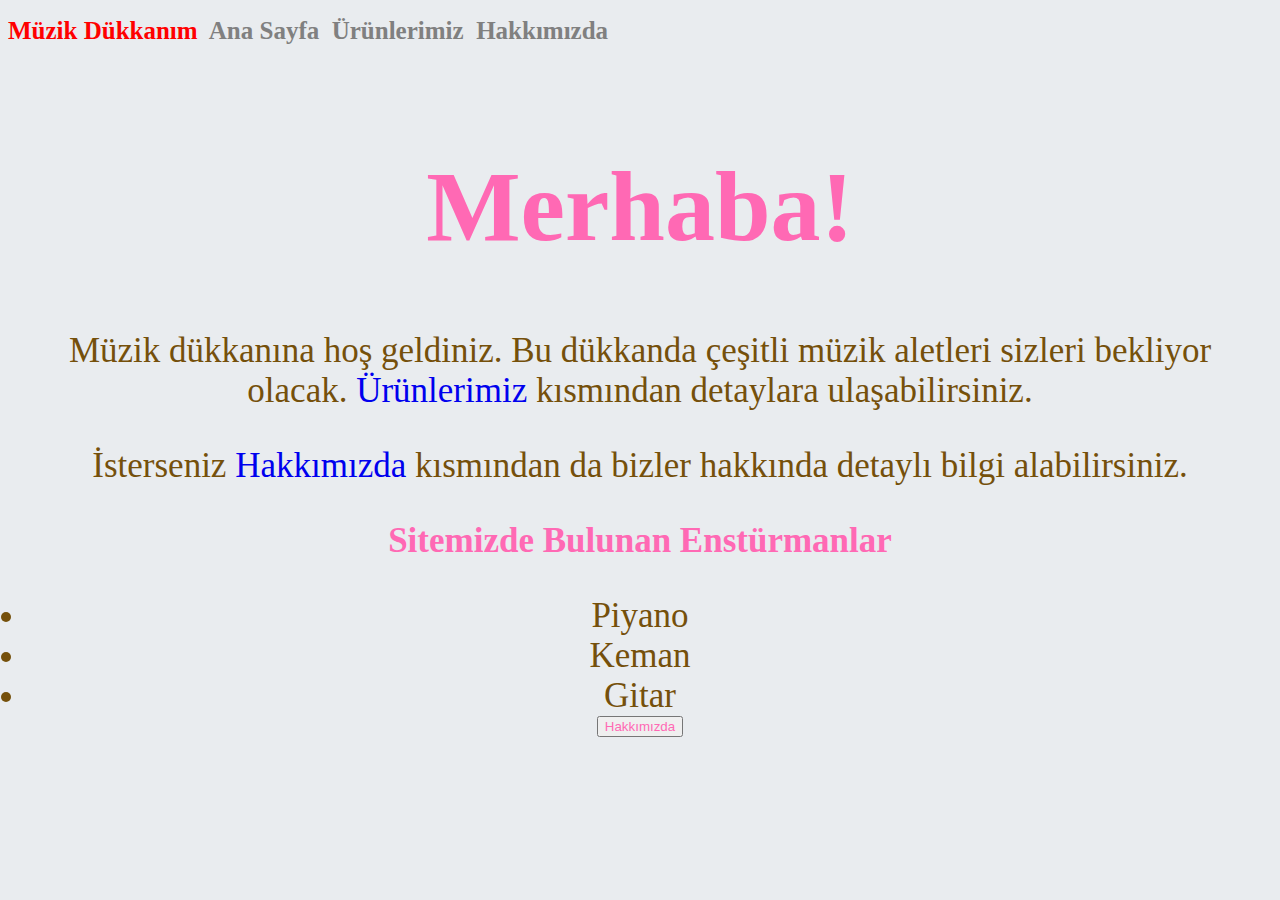
<file: Index.html>
<!doctype html>
<html lang="en">
  <head>
    <!-- Required meta tags -->
    <meta charset="utf-8">
    <meta name="viewport" content="width=device-width, initial-scale=1">

    <!-- Bootstrap CSS -->
    <link href="https://cdn.jsdelivr.net/npm/bootstrap@5.1.3/dist/css/bootstrap.min.css" rel="stylesheet" integrity="sha384-1BmE4kWBq78iYhFldvKuhfTAU6auU8tT94WrHftjDbrCEXSU1oBoqyl2QvZ6jIW3" crossorigin="anonymous">
    <link rel="stylesheet" href="l.css">
    <title>Müzik Dükkanım</title>
  </head>
  <body class="brc">
    <header>
        <h1 class="bg-dark fs-25 cl">Müzik Dükkanım&nbsp
          <a class="clrgry" href="Ana Sayfa.html">Ana Sayfa&nbsp</a>
          <a class="clrgry" href="Ürünlerimiz.html">Ürünlerimiz&nbsp</a>
          <a class="clrgry" href="Hakkımızda.html">Hakkımızda&nbsp</a></h1>
        
    </header>
    <section class="container body">
        <h1 class="m fs-100">Merhaba!</h1>
        <p class="fs-35 p">Müzik dükkanına hoş geldiniz. Bu dükkanda çeşitli müzik aletleri sizleri bekliyor olacak. <a class="td" href="Ürünlerimiz.html">Ürünlerimiz</a> kısmından detaylara ulaşabilirsiniz.</p>
        <p class="fs-35 p">İsterseniz <a class="td" href="Hakkımızda.html">Hakkımızda</a> kısmından da bizler hakkında detaylı bilgi alabilirsiniz. </p>
        <div>
            <h3 class="fs-35 m ">Sitemizde Bulunan Enstürmanlar</h3>
        <div class="fs-35 p ">
            <li>Piyano</li>
        <li>Keman</li>
        <li>Gitar</li>
        </div>
        </div>
        <button type="button" class="btn btn-primary" data-toggle="button" aria-pressed="false">
          <a class="td m" href="Hakkımızda.html">Hakkımızda</a>
        </button>
    </section>
    

    <!-- Optional JavaScript; choose one of the two! -->

    <!-- Option 1: Bootstrap Bundle with Popper -->
    <script src="https://cdn.jsdelivr.net/npm/bootstrap@5.1.3/dist/js/bootstrap.bundle.min.js" integrity="sha384-ka7Sk0Gln4gmtz2MlQnikT1wXgYsOg+OMhuP+IlRH9sENBO0LRn5q+8nbTov4+1p" crossorigin="anonymous"></script>

    <!-- Option 2: Separate Popper and Bootstrap JS -->
    <!--
    <script src="https://cdn.jsdelivr.net/npm/@popperjs/core@2.10.2/dist/umd/popper.min.js" integrity="sha384-7+zCNj/IqJ95wo16oMtfsKbZ9ccEh31eOz1HGyDuCQ6wgnyJNSYdrPa03rtR1zdB" crossorigin="anonymous"></script>
    <script src="https://cdn.jsdelivr.net/npm/bootstrap@5.1.3/dist/js/bootstrap.min.js" integrity="sha384-QJHtvGhmr9XOIpI6YVutG+2QOK9T+ZnN4kzFN1RtK3zEFEIsxhlmWl5/YESvpZ13" crossorigin="anonymous"></script>
    -->
  </body>
</html>
</file>
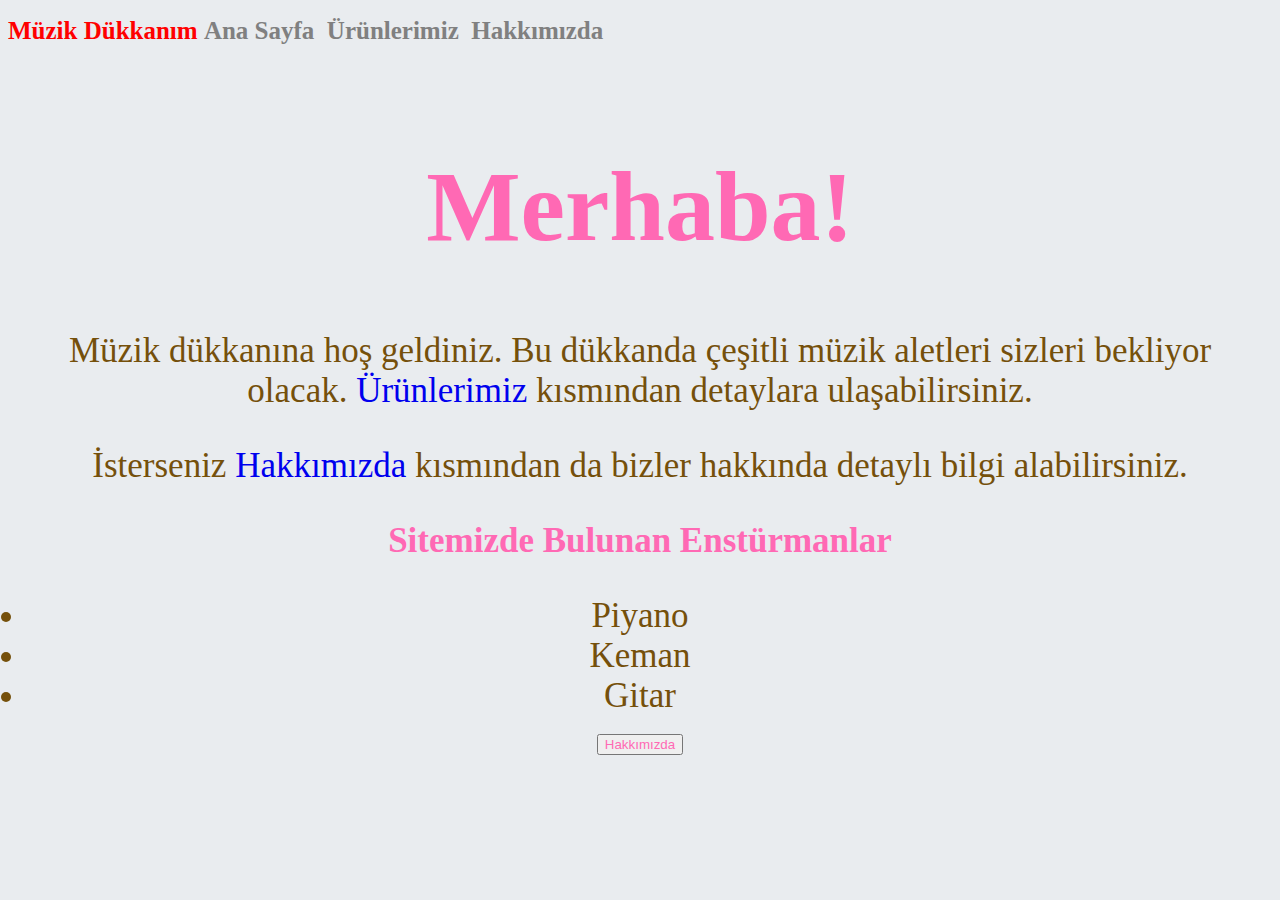
<file: Ana Sayfa.html>
<!doctype html>
<html lang="en">
  <head>
    <!-- Required meta tags -->
    <meta charset="utf-8">
    <meta name="viewport" content="width=device-width, initial-scale=1">

    <!-- Bootstrap CSS -->
    <link href="https://cdn.jsdelivr.net/npm/bootstrap@5.1.3/dist/css/bootstrap.min.css" rel="stylesheet" integrity="sha384-1BmE4kWBq78iYhFldvKuhfTAU6auU8tT94WrHftjDbrCEXSU1oBoqyl2QvZ6jIW3" crossorigin="anonymous">
    <link rel="stylesheet" href="l.css">
    <title>Müzik Dükkanım</title>
  </head>
  <body class="brc">
    <header>
        <h1 class="bg-dark fs-25 cl">Müzik Dükkanım&nbsp<a class="clrgry" href="Ana Sayfa.html">Ana Sayfa&nbsp</a>
          <a class="clrgry" href="Ürünlerimiz.html">Ürünlerimiz&nbsp</a>
          <a class="clrgry" href="Hakkımızda.html">Hakkımızda&nbsp</a></h1>
        
    </header>
    <section class="container body">
        <h1 class="m fs-100">Merhaba!</h1>
        <p class="fs-35 p">Müzik dükkanına hoş geldiniz. Bu dükkanda çeşitli müzik aletleri sizleri bekliyor olacak. <a class="td" href="Ürünlerimiz.html">Ürünlerimiz</a> kısmından detaylara ulaşabilirsiniz.</p>
        <p class="fs-35 p">İsterseniz <a class="td" href="Hakkımızda.html">Hakkımızda</a> kısmından da bizler hakkında detaylı bilgi alabilirsiniz. </p>
        <div>
            <h3 class="fs-35 m ">Sitemizde Bulunan Enstürmanlar</h3>
        <div class="fs-35 p ">
            <li>Piyano</li>
        <li>Keman</li>
        <li>Gitar</li>
        </div>
        </div>
        <br>
        <button type="button" class="btn btn-primary" data-toggle="button" aria-pressed="false">
          <a class="td m" href="Hakkımızda.html">Hakkımızda</a>
        </button>
    </section>
    

    <!-- Optional JavaScript; choose one of the two! -->

    <!-- Option 1: Bootstrap Bundle with Popper -->
    <script src="https://cdn.jsdelivr.net/npm/bootstrap@5.1.3/dist/js/bootstrap.bundle.min.js" integrity="sha384-ka7Sk0Gln4gmtz2MlQnikT1wXgYsOg+OMhuP+IlRH9sENBO0LRn5q+8nbTov4+1p" crossorigin="anonymous"></script>

    <!-- Option 2: Separate Popper and Bootstrap JS -->
    <!--
    <script src="https://cdn.jsdelivr.net/npm/@popperjs/core@2.10.2/dist/umd/popper.min.js" integrity="sha384-7+zCNj/IqJ95wo16oMtfsKbZ9ccEh31eOz1HGyDuCQ6wgnyJNSYdrPa03rtR1zdB" crossorigin="anonymous"></script>
    <script src="https://cdn.jsdelivr.net/npm/bootstrap@5.1.3/dist/js/bootstrap.min.js" integrity="sha384-QJHtvGhmr9XOIpI6YVutG+2QOK9T+ZnN4kzFN1RtK3zEFEIsxhlmWl5/YESvpZ13" crossorigin="anonymous"></script>
    -->
  </body>
</html>
</file>
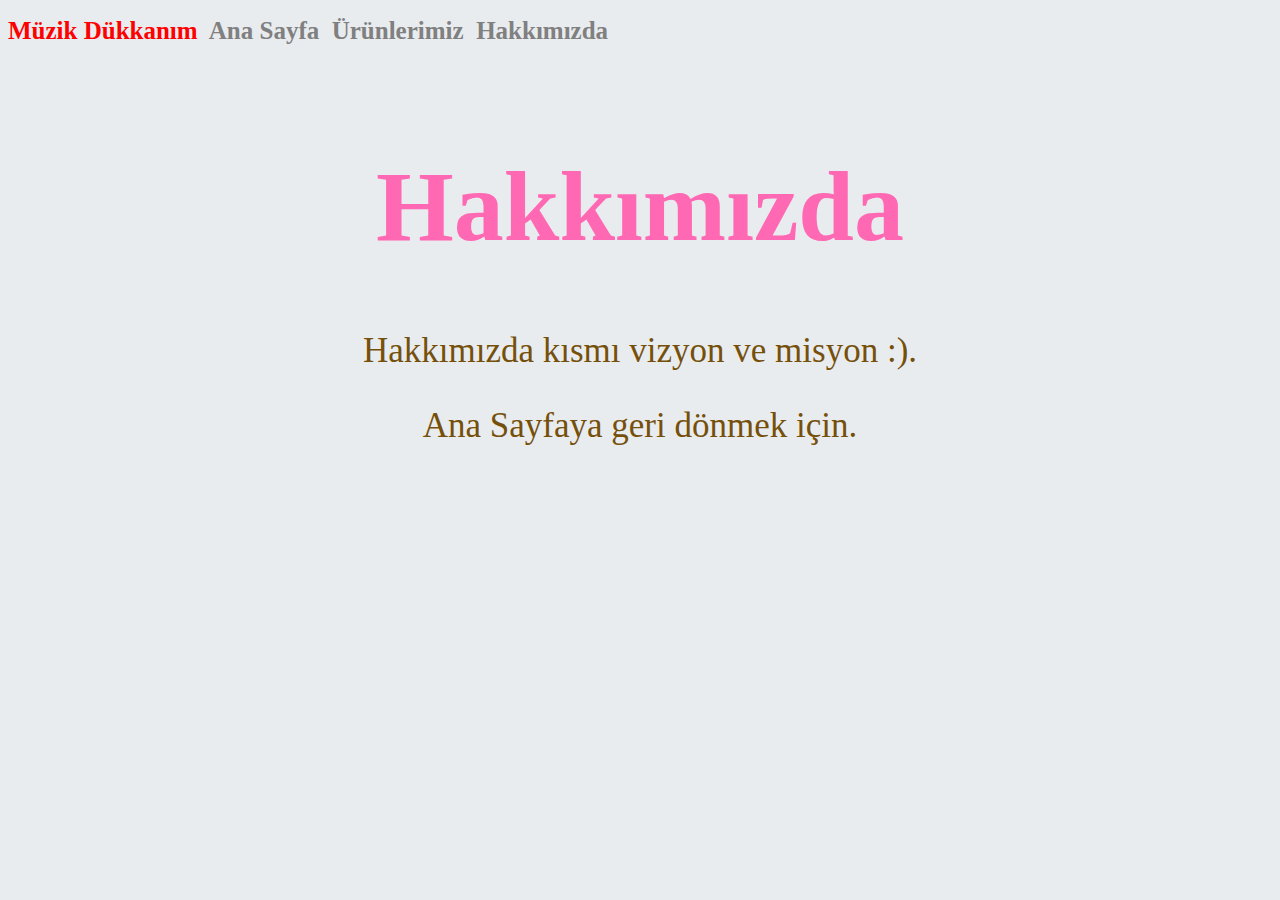
<file: Hakkımızda.html>
<!doctype html>
<html lang="en">
  <head>
    <!-- Required meta tags -->
    <meta charset="utf-8">
    <meta name="viewport" content="width=device-width, initial-scale=1">

    <!-- Bootstrap CSS -->
    <link href="https://cdn.jsdelivr.net/npm/bootstrap@5.1.3/dist/css/bootstrap.min.css" rel="stylesheet" integrity="sha384-1BmE4kWBq78iYhFldvKuhfTAU6auU8tT94WrHftjDbrCEXSU1oBoqyl2QvZ6jIW3" crossorigin="anonymous">
    <link rel="stylesheet" href="l.css">
    <title>Müzik Dükkanım</title>
  </head>
  <body class="brc">
    <header>
        <h1 class="bg-dark fs-25 cl">Müzik Dükkanım&nbsp
          <a class="clrgry" href="Ana Sayfa.html">Ana Sayfa&nbsp</a>
          <a class="clrgry" href="Ürünlerimiz.html">Ürünlerimiz&nbsp</a>
          <a class="clrgry" href="Hakkımızda.html">Hakkımızda&nbsp</a></h1>
        
    </header>
    <section class="container body">
        <h1 class="m fs-100">Hakkımızda</h1>
        <div class="fs-35 p">
            <p>
                Hakkımızda kısmı vizyon ve misyon :).
            </p>
            <p><a class="td p" href="Ana Sayfa.html">Ana Sayfa</a>ya geri dönmek için.</p>
        </div>

       
           
        
    </section>
    

    <!-- Optional JavaScript; choose one of the two! -->

    <!-- Option 1: Bootstrap Bundle with Popper -->
    <script src="https://cdn.jsdelivr.net/npm/bootstrap@5.1.3/dist/js/bootstrap.bundle.min.js" integrity="sha384-ka7Sk0Gln4gmtz2MlQnikT1wXgYsOg+OMhuP+IlRH9sENBO0LRn5q+8nbTov4+1p" crossorigin="anonymous"></script>

    <!-- Option 2: Separate Popper and Bootstrap JS -->
    <!--
    <script src="https://cdn.jsdelivr.net/npm/@popperjs/core@2.10.2/dist/umd/popper.min.js" integrity="sha384-7+zCNj/IqJ95wo16oMtfsKbZ9ccEh31eOz1HGyDuCQ6wgnyJNSYdrPa03rtR1zdB" crossorigin="anonymous"></script>
    <script src="https://cdn.jsdelivr.net/npm/bootstrap@5.1.3/dist/js/bootstrap.min.js" integrity="sha384-QJHtvGhmr9XOIpI6YVutG+2QOK9T+ZnN4kzFN1RtK3zEFEIsxhlmWl5/YESvpZ13" crossorigin="anonymous"></script>
    -->
  </body>
</html>
</file>
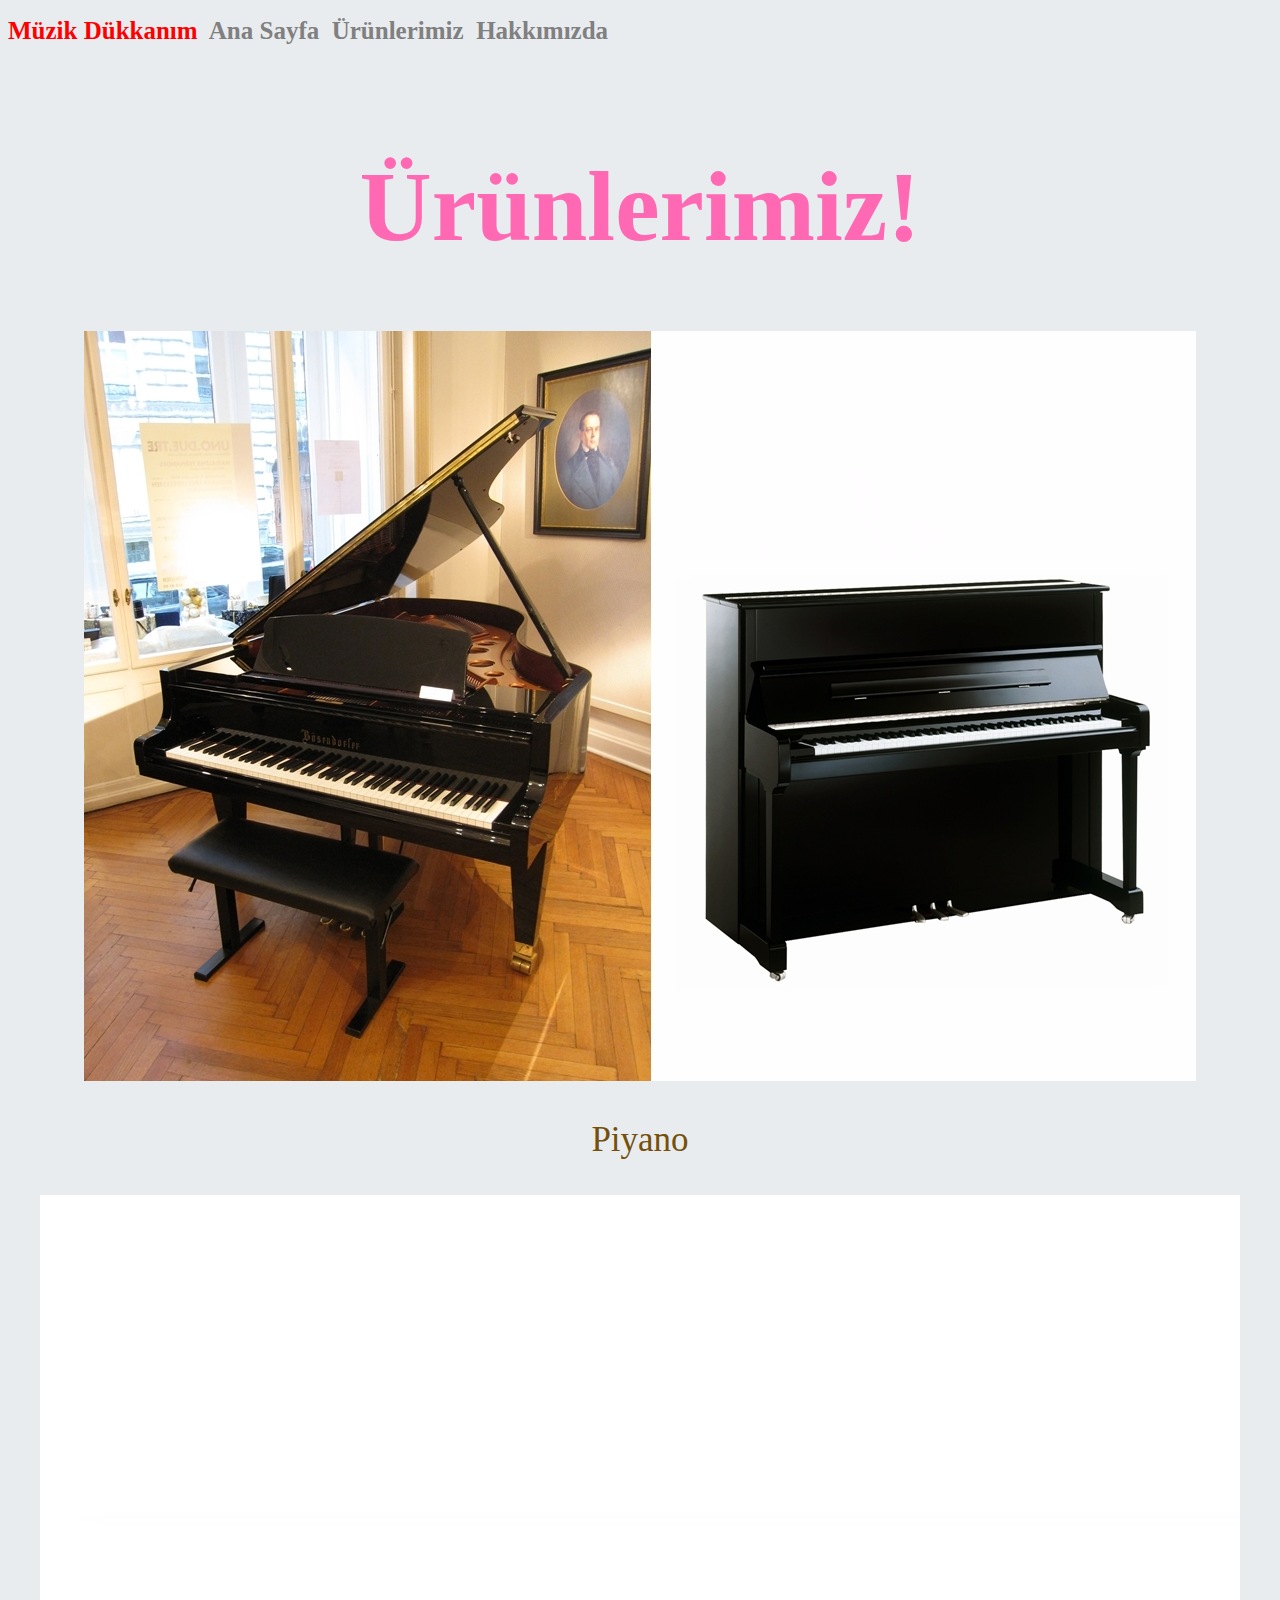
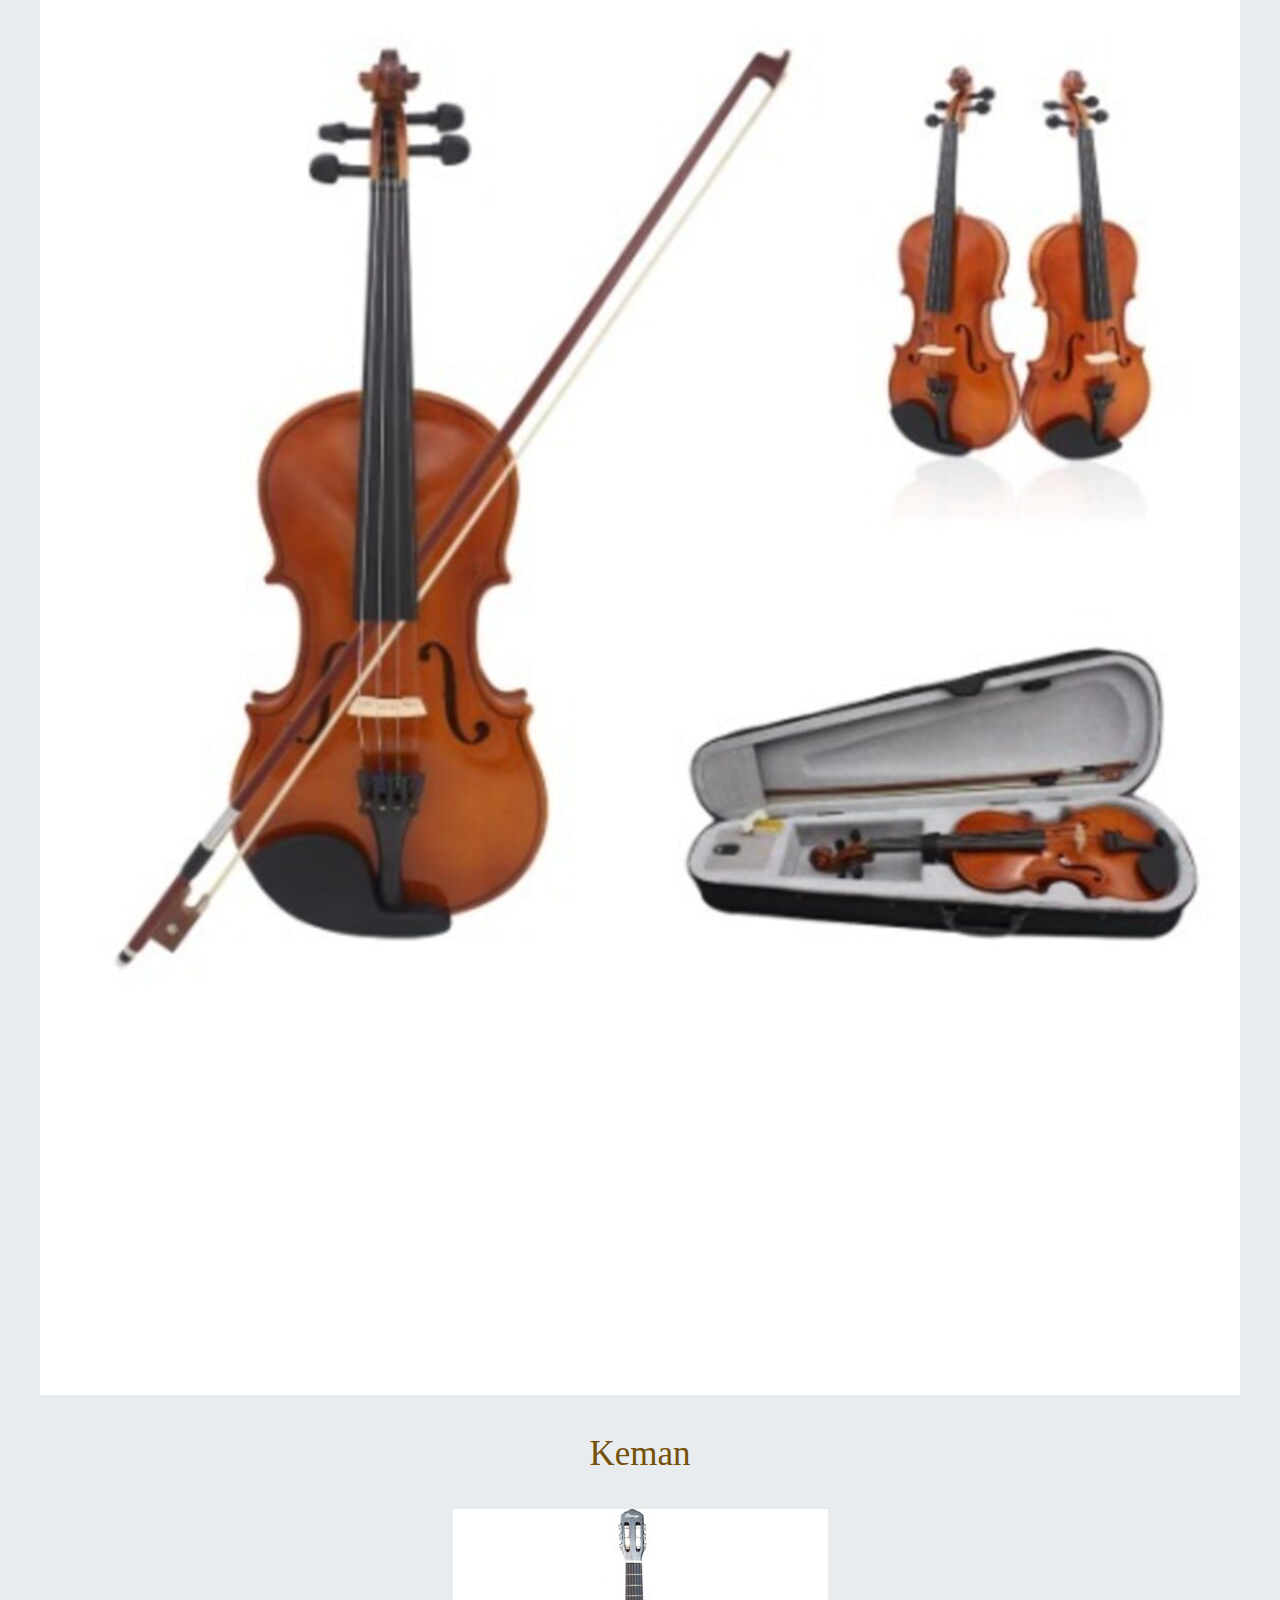
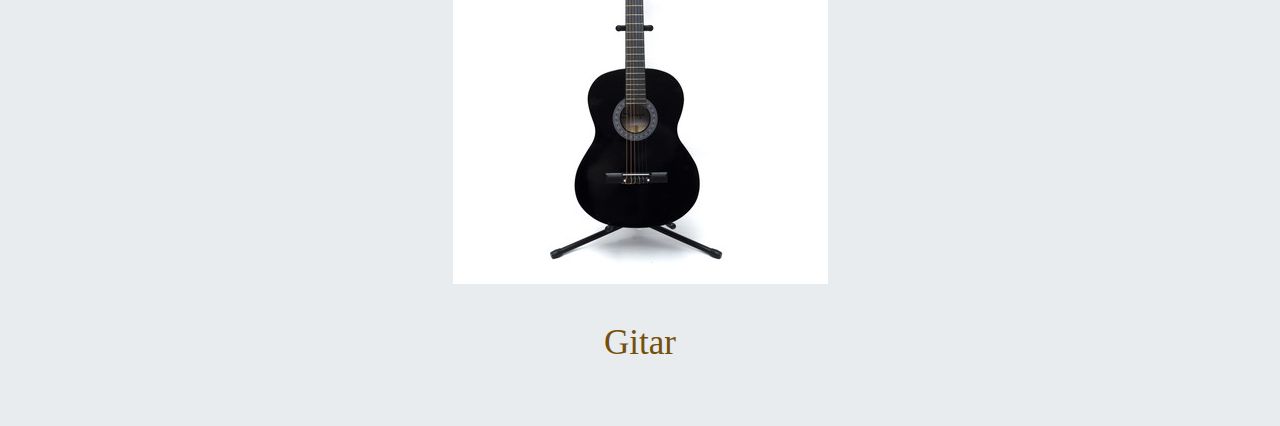
<file: Ürünlerimiz.html>
<!doctype html>
<html lang="en">
  <head>
    <!-- Required meta tags -->
    <meta charset="utf-8">
    <meta name="viewport" content="width=device-width, initial-scale=1">

    <!-- Bootstrap CSS -->
    <link href="https://cdn.jsdelivr.net/npm/bootstrap@5.1.3/dist/css/bootstrap.min.css" rel="stylesheet" integrity="sha384-1BmE4kWBq78iYhFldvKuhfTAU6auU8tT94WrHftjDbrCEXSU1oBoqyl2QvZ6jIW3" crossorigin="anonymous">
    <link rel="stylesheet" href="l.css">
    <title>Müzik Dükkanım</title>
  </head>
  <body class="brc">
    <header>
        <h1 class="bg-dark fs-25 cl">Müzik Dükkanım&nbsp
          <a class="clrgry" href="Ana Sayfa.html">Ana Sayfa&nbsp</a>
          <a class="clrgry" href="Ürünlerimiz.html">Ürünlerimiz&nbsp</a>
          <a class="clrgry" href="Hakkımızda.html">Hakkımızda&nbsp</a></h1>
        
    </header>
    <section class="container  body">
        <h1 class="m fs-100">Ürünlerimiz!</h1>
        <div class="row">
        <div class="container">
          <img class="col-4" src="img/Grand_piano_and_upright_piano.jpg"  alt="Piyano" >
        <p class="fs-35 p">Piyano</p>

        </div>
        <div class="container">
          <img class="col-4" src="img/1_org_zoom.jpg" alt="">
          <p class="fs-35 p">Keman</p>
        </div>
        <div class="container">
          <img class="col-4" src="img/9803473649714.jpg" alt="">
          <p class="fs-35 p">Gitar</p>
        
    </section>
    

    <!-- Optional JavaScript; choose one of the two! -->

    <!-- Option 1: Bootstrap Bundle with Popper -->
    <script src="https://cdn.jsdelivr.net/npm/bootstrap@5.1.3/dist/js/bootstrap.bundle.min.js" integrity="sha384-ka7Sk0Gln4gmtz2MlQnikT1wXgYsOg+OMhuP+IlRH9sENBO0LRn5q+8nbTov4+1p" crossorigin="anonymous"></script>

    <!-- Option 2: Separate Popper and Bootstrap JS -->
    <!--
    <script src="https://cdn.jsdelivr.net/npm/@popperjs/core@2.10.2/dist/umd/popper.min.js" integrity="sha384-7+zCNj/IqJ95wo16oMtfsKbZ9ccEh31eOz1HGyDuCQ6wgnyJNSYdrPa03rtR1zdB" crossorigin="anonymous"></script>
    <script src="https://cdn.jsdelivr.net/npm/bootstrap@5.1.3/dist/js/bootstrap.min.js" integrity="sha384-QJHtvGhmr9XOIpI6YVutG+2QOK9T+ZnN4kzFN1RtK3zEFEIsxhlmWl5/YESvpZ13" crossorigin="anonymous"></script>
    -->
  </body>
</html>
</file>
<file: l.css>
.cl{
    color: red;
}
.fl{
    float: right;
}
.fs-25{
    font-size: 25px;
}
.clrgry{
    color: gray;
    text-decoration:none;
}
.brc{
    background-color: #E9ECEF ;
}
.body{
    border: 2px;
    padding: 20px;
    text-align: center;
}
.m{
    color: hotpink;
}
.fs-100{
    font-size: 100px;
}
.fs-35{
    font-size: 35px;
    
}
.p{
    color: rgb(117, 80, 11);
    text-decoration:none;
}

.td
{
    text-decoration:none;
}
</file>
